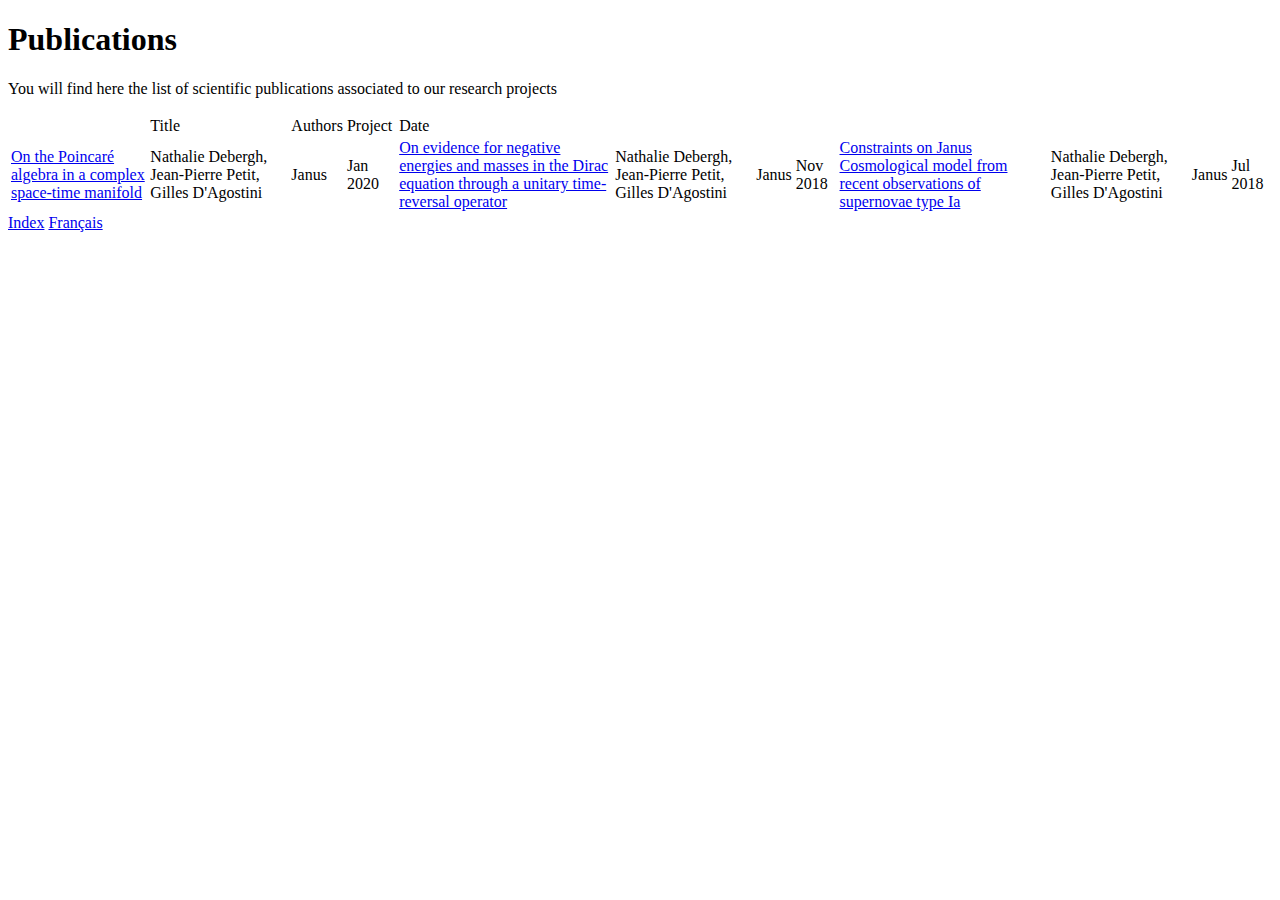
<file: publications/index.html>
<!DOCTYPE html>
<html>
  <body>
    <h1>Publications</h1>
    <p>You will find here the list of scientific publications associated to our research projects
    <table>
        <th>
            <td>Title</td><td>Authors</td><td>Project</td><td>Date</td>
        </th>
        <tr>
            <td><a href="/janus/publications/Compoincar.pdf">On the Poincaré algebra in a complex space-time manifold</a></td>
            <td>Nathalie Debergh, Jean-Pierre Petit, Gilles D'Agostini</td>
            <td>Janus</td>
            <td>Jan 2020</td>
            <td><a href="/janus/publications/NegativemassesandPT.pdf">On evidence for negative energies and masses
                in the Dirac equation through a unitary
                time-reversal operator</a></td>
            <td>Nathalie Debergh, Jean-Pierre Petit, Gilles D'Agostini</td>
            <td>Janus</td>
            <td>Nov 2018</td>
            <td><a href="/janus/publications/Bolometrie_Ass_Vf.pdf">Constraints on Janus Cosmological model from recent observations of
                supernovae type Ia</a></td>
            <td>Nathalie Debergh, Jean-Pierre Petit, Gilles D'Agostini</td>
            <td>Janus</td>
            <td>Jul 2018</td>
        </tr>
    </table>
    <footer>
      <a href="index.html">Index</a> <a href="contact_fr.html">Français</a> 
    </footer> 
  </body>
</html>
</file>
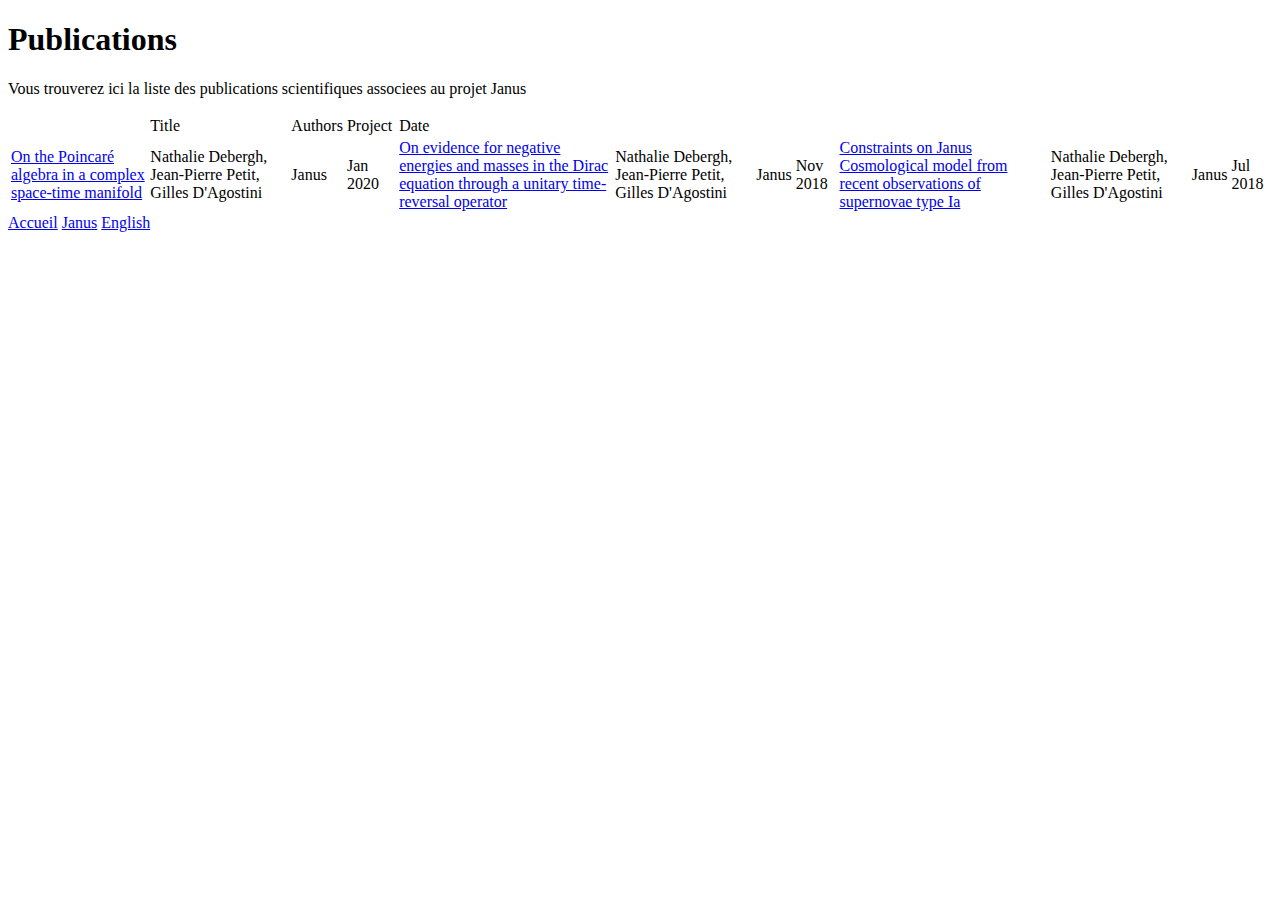
<file: publications/index_fr.html>
<!DOCTYPE html>
<html>
  <body>
    <h1>Publications</h1>
    <p>Vous trouverez ici la liste des publications scientifiques associees au projet Janus
    <table>
        <th>
            <td>Title</td><td>Authors</td><td>Project</td><td>Date</td>
        </th>
        <tr>
            <td><a href="/janus/publications/Compoincar.pdf">On the Poincaré algebra in a complex space-time manifold</a></td>
            <td>Nathalie Debergh, Jean-Pierre Petit, Gilles D'Agostini</td>
            <td>Janus</td>
            <td>Jan 2020</td>
            <td><a href="/janus/publications/NegativemassesandPT.pdf">On evidence for negative energies and masses
                in the Dirac equation through a unitary
                time-reversal operator</a></td>
            <td>Nathalie Debergh, Jean-Pierre Petit, Gilles D'Agostini</td>
            <td>Janus</td>
            <td>Nov 2018</td>
            <td><a href="/janus/publications/Bolometrie_Ass_Vf.pdf">Constraints on Janus Cosmological model from recent observations of
                supernovae type Ia</a></td>
            <td>Nathalie Debergh, Jean-Pierre Petit, Gilles D'Agostini</td>
            <td>Janus</td>
            <td>Jul 2018</td>
        </tr>
    </table>
    <footer>
      <a href="/index_fr.html">Accueil</a> <a href="../index.html">Janus</a> <a href="index.html">English</a> 
    </footer> 
  </body>
</html>
</file>
